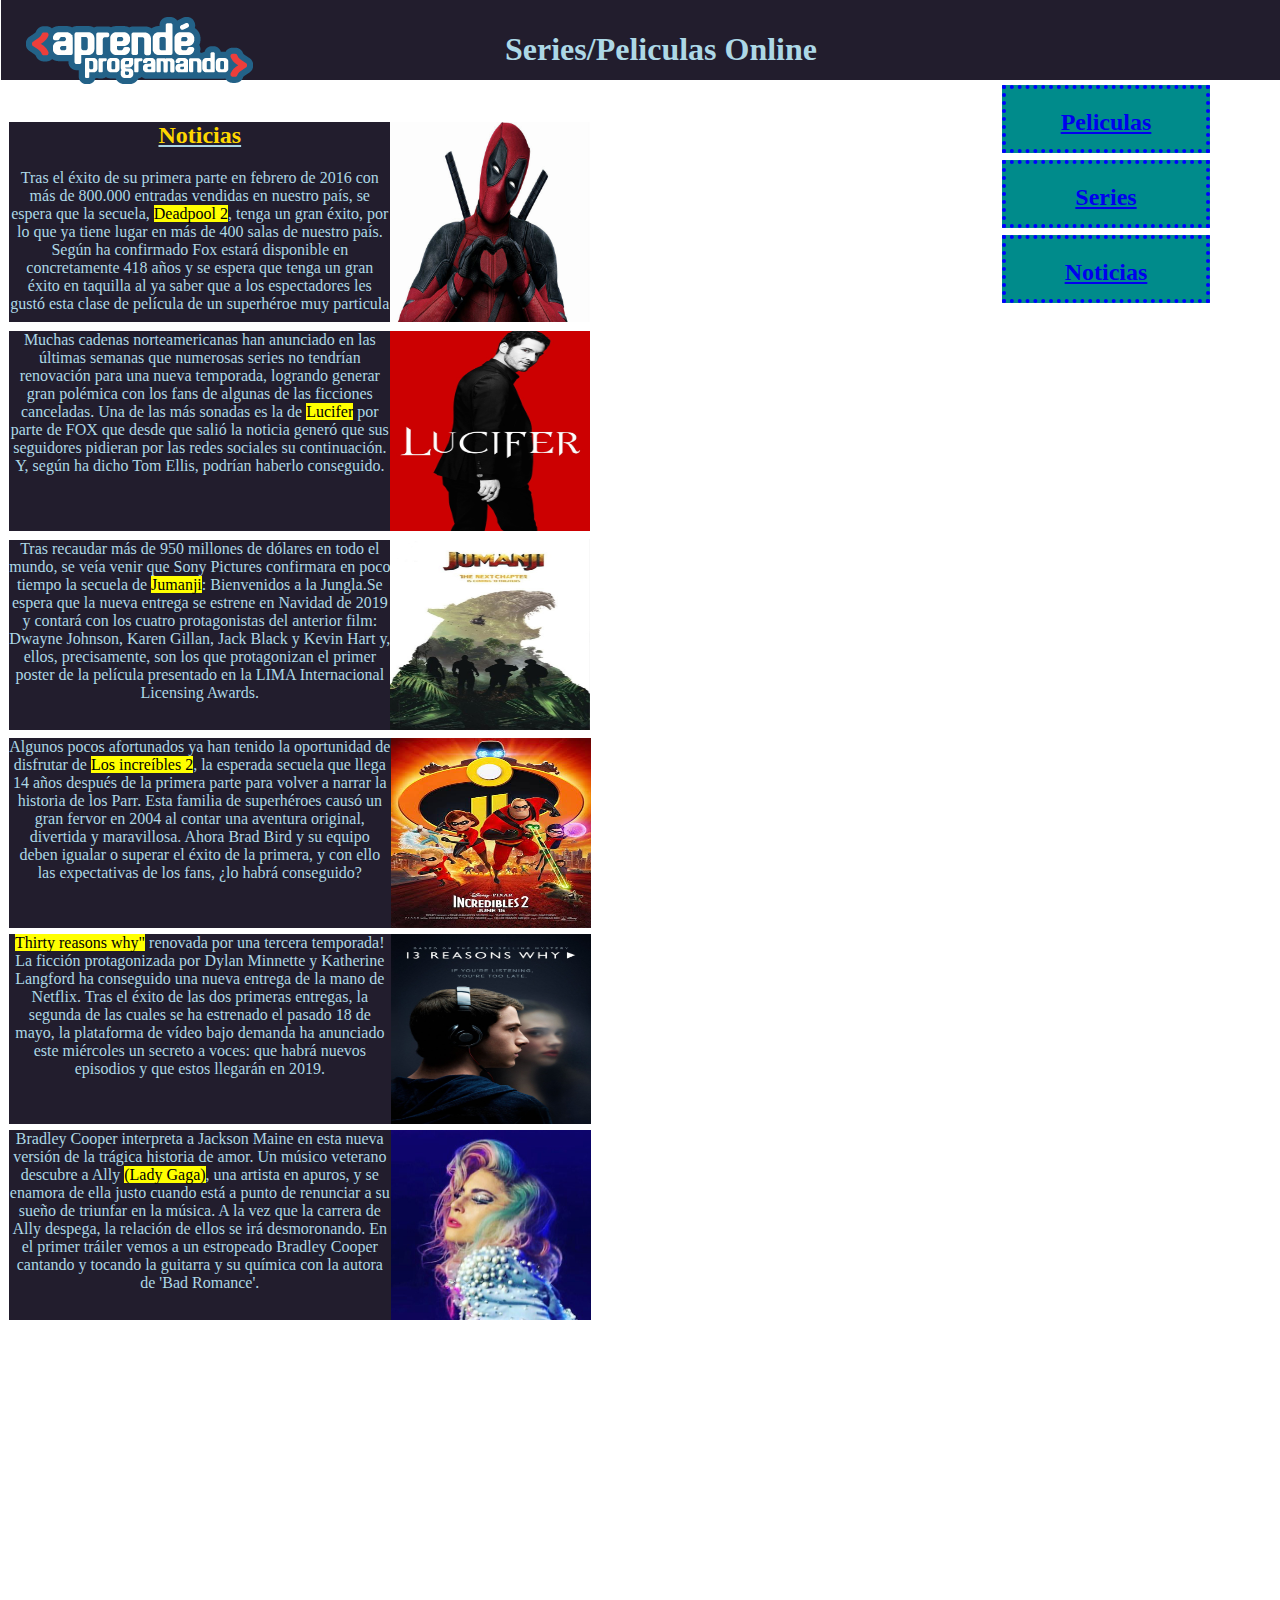
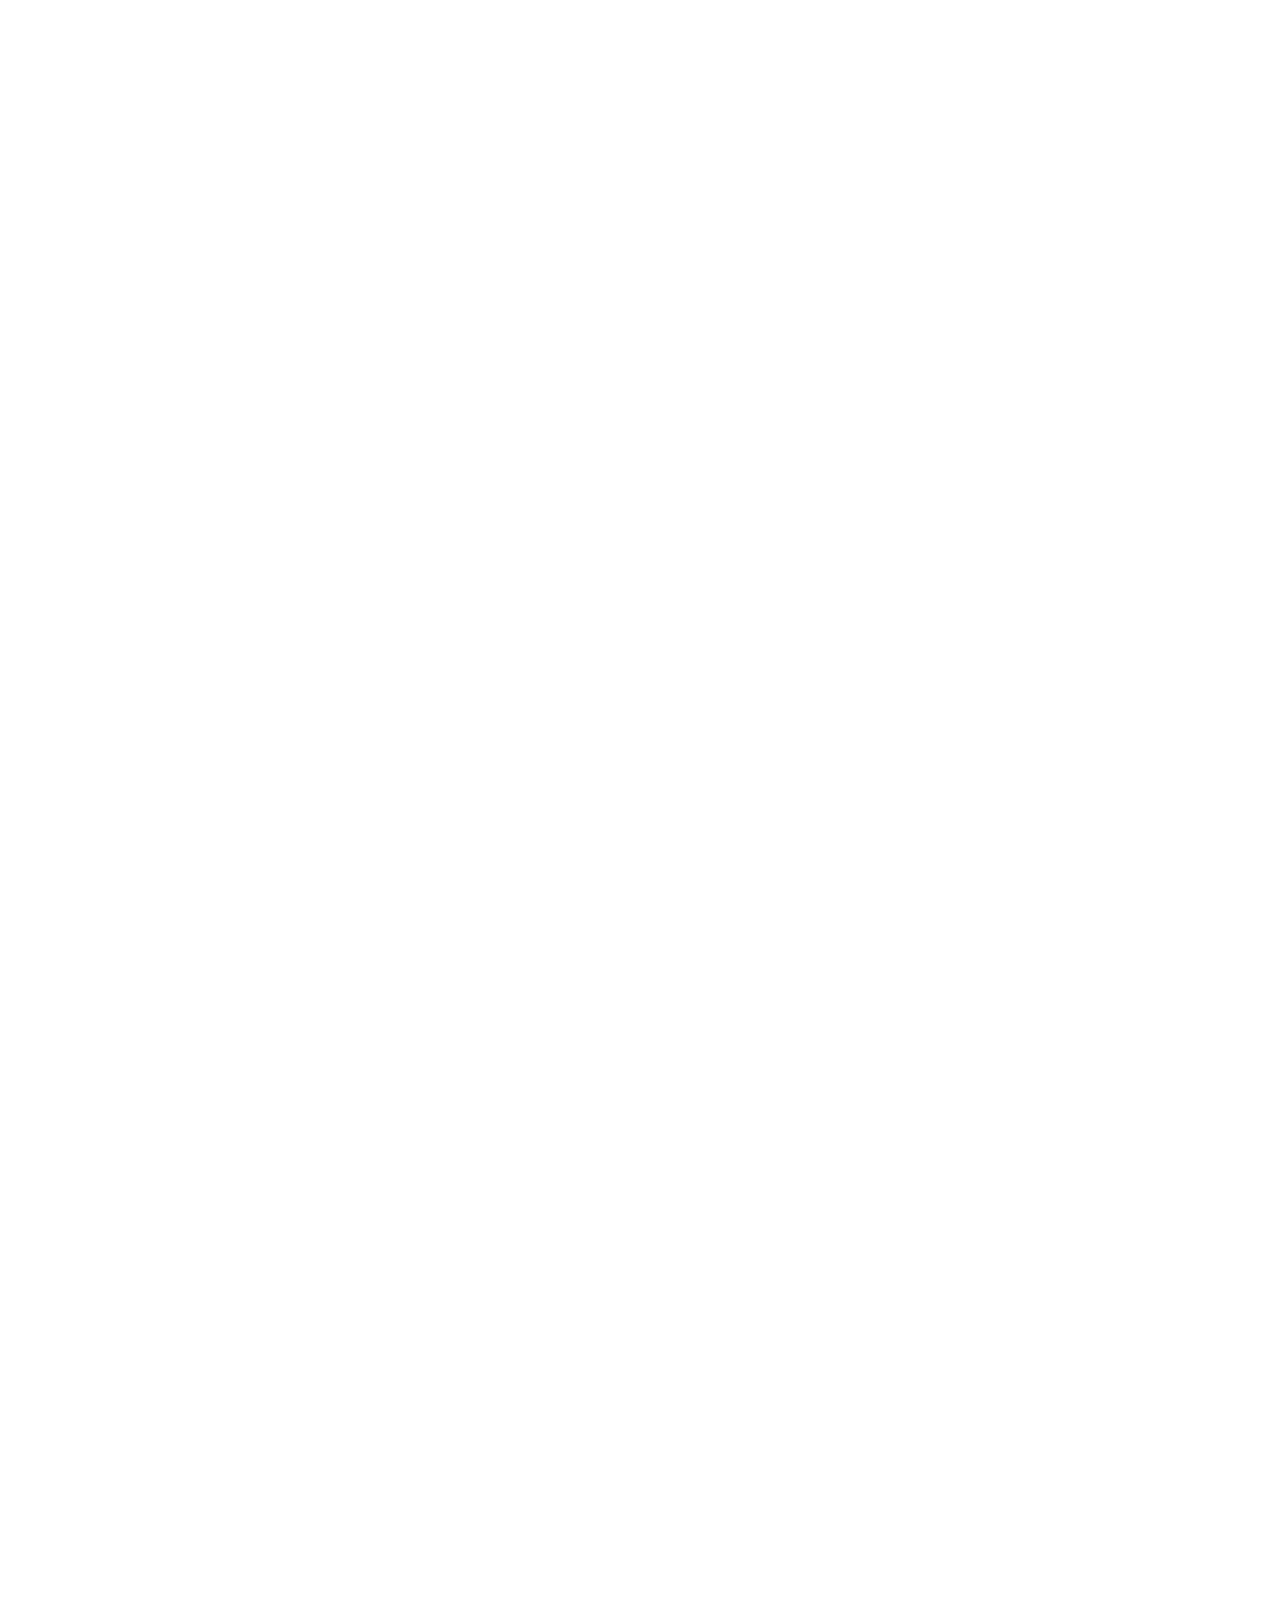
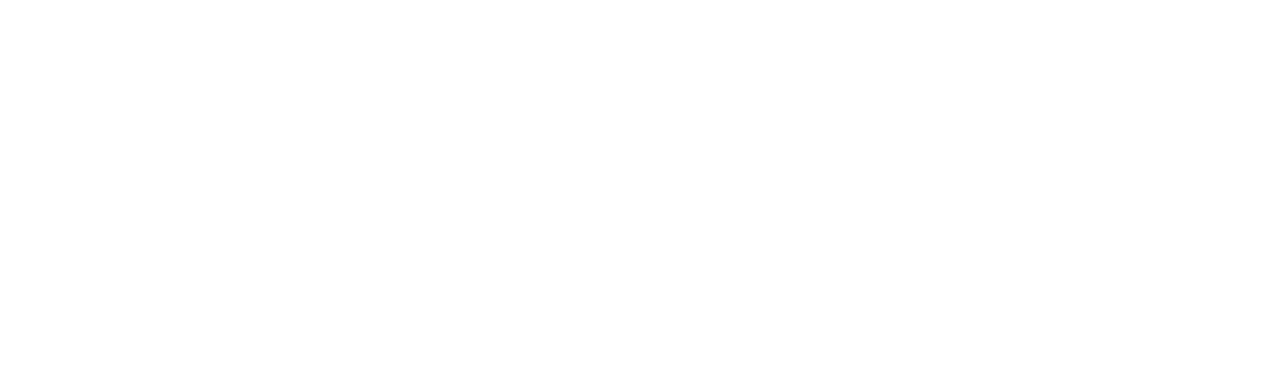
<file: index.html>
<!DOCTYPE html>
<html>
<head>
	<meta charset="utf-8">
	<title>Pagina de series</title>
	<link rel="shortcut icon" href="images/fav.ico">
	<link rel="stylesheet" type="text/css" href="css/style.css">
</head>

<body>
	<div id="head">
		<h1>Series/Peliculas Online</h1>
	</div>
	<img id=apr src="images/logo.png">
<div id="izquierda">
	<div id="feed">
		<strong><u><h2>Noticias</h2></u></strong>
			<p>Tras el éxito de su primera parte en febrero de 2016 con más de 800.000 entradas vendidas en nuestro país, se espera que la secuela, <mark>Deadpool 2</mark>, tenga un gran éxito, por lo que ya tiene lugar en más de 400 salas de nuestro país. Según ha confirmado Fox estará disponible en concretamente 418 años y se espera que tenga un gran éxito en taquilla al ya saber que a los espectadores les gustó esta clase de película de un superhéroe muy particula</p>
	</div>
	<div id="container">
			<img class=pool src="images/deadpool.jpg">
	</div>
	<div id="feed2">
		<p>Muchas cadenas norteamericanas han anunciado en las últimas semanas que numerosas series no tendrían renovación para una nueva temporada, logrando generar gran polémica con los fans de algunas de las ficciones canceladas. Una de las más sonadas es la de <mark>Lucifer</mark> por parte de FOX que desde que salió la noticia generó que sus seguidores pidieran por las redes sociales su continuación. Y, según ha dicho Tom Ellis, podrían haberlo conseguido.</p>
	</div>
	<div id="container2">
		<div>
			<img class=luci src="images/lucifer.jpg">
		</div>
	</div>
	<div id="feed3">
		<p>Tras recaudar más de 950 millones de dólares en todo el mundo, se veía venir que Sony Pictures confirmara en poco tiempo la secuela de <mark>Jumanji</mark>: Bienvenidos a la Jungla.Se espera que la nueva entrega se estrene en Navidad de 2019 y contará con los cuatro protagonistas del anterior film: Dwayne Johnson, Karen Gillan, Jack Black y Kevin Hart y, ellos, precisamente, son los que protagonizan el primer poster de la película presentado en la LIMA Internacional Licensing Awards.</p>
	</div>
	<div id="container3">
		<div>
			<img class=juma src="images/jumanji.jpg">
		</div>
	</div>
	<div id="feed4">
		<p>Algunos pocos afortunados ya han tenido la oportunidad de disfrutar de <mark>Los increíbles 2</mark>, la esperada secuela que llega 14 años después de la primera parte para volver a narrar la historia de los Parr. Esta familia de superhéroes causó un gran fervor en 2004 al contar una aventura original, divertida y maravillosa. Ahora Brad Bird y su equipo deben igualar o superar el éxito de la primera, y con ello las expectativas de los fans, ¿lo habrá conseguido?</p>
	</div>
	<div id="container4">
		<div>
			<img class=incr src="images/increibles.jpg">
		</div>
	</div>
	<div id="feed5">
		<p><mark>Thirty reasons why"</mark> renovada por una tercera temporada! La ficción protagonizada por Dylan Minnette y Katherine Langford ha conseguido una nueva entrega de la mano de Netflix. Tras el éxito de las dos primeras entregas, la segunda de las cuales se ha estrenado el pasado 18 de mayo, la plataforma de vídeo bajo demanda ha anunciado este miércoles un secreto a voces: que habrá nuevos episodios y que estos llegarán en 2019. </p>
	</div>
	<div id="container5">
		<div>
			<img class=reasons src="images/13.jpg">
		</div>
	</div>
	<div id="feed6">
		<p>Bradley Cooper interpreta a Jackson Maine en esta nueva versión de la trágica historia de amor. Un músico veterano descubre a Ally <mark>(Lady Gaga)</mark>, una artista en apuros, y se enamora de ella justo cuando está a punto de renunciar a su sueño de triunfar en la música. A la vez que la carrera de Ally despega, la relación de ellos se irá desmoronando. En el primer tráiler vemos a un estropeado Bradley Cooper cantando y tocando la guitarra y su química con la autora de 'Bad Romance'.</p>
	</div>
	<div id="container6">
		<div>
			<img class=gaga src="images/gaga.jpg">
		</div>
	</div>
</div>
	<nav>
		<div id="peliculas">
		<h2><a href="#deadvid">Peliculas</a></h2>
	</div>
	<div id="series">
		<h2><a href="#reasonsvid">Series</a></h2>
	</div>
	<div id=noticias>
		<h2><a href="#feed">Noticias</a></h2>
	</div>
</nav>
	<aside id="asidepel">
 <div id="deadvid">
 	<iframe width="420" height="345" src="https://www.youtube.com/embed/GEViXLNHFdA" frameborder="0" allow="autoplay; encrypted-media" allowfullscreen></iframe>
	</div>
<div id="jumavid">
		<iframe width="420" height="345" src="https://www.youtube.com/embed/87VjWSar6jE" frameborder="0" allow="autoplay; encrypted-media" allowfullscreen></iframe>
	</div>
<div id="incrvid">
	<iframe width="420" height="345" src="https://www.youtube.com/embed/i5qOzqD9Rms" frameborder="0" allow="autoplay; encrypted-media" allowfullscreen></iframe>
</div>
<div id="avengers2">
	<iframe width="420" height="345" src="https://www.youtube.com/embed/tmeOjFno6Do" frameborder="0" allow="autoplay; encrypted-media" allowfullscreen></iframe>
</div>
<div id="darkkni">
	<iframe width="420" height="345" src="https://www.youtube.com/embed/EXeTwQWrcwY" frameborder="0" allow="autoplay; encrypted-media" allowfullscreen></iframe>
</div>
<div id="madmax">
	<iframe width="420" height="345" src="https://www.youtube.com/embed/hEJnMQG9ev8" frameborder="0" allow="autoplay; encrypted-media" allowfullscreen></iframe>
</div>
	</aside>
<aside id="asideser">
	<div id="reasonsvid">
		<iframe width="420" height="345" src="https://www.youtube.com/embed/taMknA8wFrY" frameborder="0" allow="autoplay; encrypted-media" allowfullscreen></iframe>
	</div>
	<div id="lucivid">
		<iframe width="420" height="345" src="https://www.youtube.com/embed/X4bF_quwNtw" frameborder="0" allow="autoplay; encrypted-media" allowfullscreen></iframe>
	</div>
	<div id="gamevid">
		<iframe width="420" height="345" src="https://www.youtube.com/embed/v5gsVRxzzI4" frameborder="0" allow="autoplay; encrypted-media" allowfullscreen></iframe>
	</div>
	<div id="vikings">
		<iframe width="420" height="345" src="https://www.youtube.com/embed/xdm7Z3TQhDg" frameborder="0" allow="autoplay; encrypted-media" allowfullscreen></iframe>
	</div>
	<div id="sons">
		<iframe width="420" height="345" src="https://www.youtube.com/embed/_03DBXL3Srw" frameborder="0" allow="autoplay; encrypted-media" allowfullscreen></iframe>
	</div>
	<div id="fullmet">
		<iframe width="420" height="345" src="https://www.youtube.com/embed/BOm_PAI2goo" frameborder="0" allow="autoplay; encrypted-media" allowfullscreen></iframe>
	</div>
</aside>
 	<footer>Ariel Seco - 2018</footer>

</body>

</html>
</file>
<file: css/style.css>
h2	{
	color: gold;
}
#apr {
	position: fixed;
	top: 0px;
	left: 10px;
}
#head {
	color: lightblue;
	position: fixed;
	text-align: center;
	background-color: #221D2D;
	width: 100%;
	height: 50px;
	margin: -7px;
	padding: 20px;
	top: -3px;
}
#feed {
	color: lightblue;
	position: relative;
	text-align: center;
	background-color: #221D2D;
	top: 52px;	
	width: 30%;
	height: 200px;
	left: 1px;
}
#container {
	position: relative;
	left: 30%;
	width: 200px;
    height: 200px;
}
.pool {
	position: relative;
	top: -148px;
	width: 200px;
    height: auto;
    min-height: 100%;
    min-width: 100%;
}
#feed2 {
	color: lightblue;
	position: relative;
	text-align: center;
	background-color: #221D2D;
	width: 30%;
	height: 200px;
	left: 1px;
	top: -155px;
}
#container2 {
	position: relative;	
	left: 30%;
	width: 200px;
    height: 100px;	
}
.luci {
	position: relative;
	width: 200px;
    height: 200px;
    top: -355px;
}
#feed3 {
	color: lightblue;
	position: relative;
	text-align: center;
	background-color: #221D2D;
	width: 30%;
	height: 190px;
	left: 1px;
	top: -262px;
}
#container3 {
	position: relative;
	left: 30%;
	width: 200px;
    height: 200px;
}
.juma {
	position: relative;
	width: 200px;
    height: 191px;
    top: -453px;
    min-height: 100%;
    min-width: 100%;
}
#feed4 {
	color: lightblue;
	position: relative;
	text-align: center;
	background-color: #221D2D;
	width: 30%;
	height: 190px;
	left: 1px;
	top: -470px;
}
#container4 {
	position: relative;
	left: 30%;
	width: 200px;
    height: 200px;
}
.incr {
	color: lightblue;
	position: relative;
	text-align: center;
	background-color: #221D2D;
	width: 100%;
	height: 190px;
	left: 1px;
	top: -660px;
}
#feed5 {
	color: lightblue;
	position: relative;
	text-align: center;
	background-color: #221D2D;
	width: 30%;
	height: 190px;
	left: 1px;
	top: -680px;
}
#container5 {
	position: relative;
	left: 30%;
	width: 200px;
    height: 200px;
}
.reasons {
	color: lightblue;
	position: relative;
	text-align: center;
	background-color: #221D2D;
	width: 100%;
	height: 190px;
	left: 1px;
	top: -870px;
}
#feed6 {
	color: lightblue;
	position: relative;
	text-align: center;
	background-color: #221D2D;
	width: 30%;
	height: 190px;
	left: 1px;
	top: -890px;
}
#container6 {
	position: relative;
	left: 30%;
	width: 200px;
    height: 200px;
}
.gaga {
	color: lightblue;
	position: relative;
	text-align: center;
	background-color: #221D2D;
	width: 100%;
	height: 190px;
	left: 1px;
	top: -1080px;
}
#peliculas {
	text-align: center;
	color: lightblue;
	position: fixed;
	right: 70px;
	top: 85px;
	background-color: #008B8B;
	width: 200px;
	height: 60px;
	margin: 0px;
	padding: 0px;
	border: 4px dotted blue;
}
#series {
	text-align: center;
	color: lightblue;
	position: fixed;
	right: 70px;
	top: 160px;
	background-color: #008B8B;
	width: 200px;
	height: 60px;
	margin: 0px;
	padding: 0px;
	border: 4px dotted blue;
}
#noticias {
	text-align: center;
	color: lightblue;
	position: fixed;
	right: 70px;
	top: 235px;
	background-color: #008B8B;
	width: 200px;
	height: 60px;
	margin: 0px;
	padding: 0px;
	border: 4px dotted blue;
}	
#izquierda {
	position: absolute;
	top: 50px;
}
#deadvid {
	position: absolute;
	left: 10px;
	bottom: -1100px;
	width: 200px;
	height: 60px;
}
#jumavid {
	position: absolute;
	left: 440px;
	bottom: -1100px;
	width: 200px;
	height: 60px;
}
#incrvid {
	position: absolute;
	left: 870px;
	bottom: -1100px;
	width: 200px;
	height: 60px;
}
#avengers2{
	position: absolute;
	left: 10px;
	bottom: -1450px;
	width: 200px;
	height: 60px;
}
#darkkni {
	position: absolute;
	left: 440px;
	bottom: -1450px;
	width: 200px;
	height: 60px;
}
#madmax {
	position: absolute;
	left: 870px;
	bottom: -1450px;
	width: 200px;
	height: 60px;
}
#reasonsvid {
	position: absolute;
	left: 10px;
	bottom: -2400px;
	width: 200px;
	height: 60px;
}
#lucivid {
	position: absolute;
	left: 440px;
	bottom: -2400px;
	width: 200px;
	height: 60px;
}
#gamevid {
	position: absolute;
	left: 870px;
	bottom: -2400px;
	width: 200px;
	height: 60px;
}
#vikings {
	position: absolute;
	left: 870px;
	bottom: -2050px;
	width: 200px;
	height: 60px;
}
#sons {
	position: absolute;
	left: 440px;
	bottom: -2050px;
	width: 200px;
	height: 60px;
}
#fullmet {
	position: absolute;
	left: 10px;
	bottom: -2050px;
	width: 200px;
	height: 60px;
}
body {
	background-image: url(http://www.imgworlds.com/wp-content/uploads/2015/11/novocinema1.jpg);
	background-position: center;
    background-attachment: fixed;	
	overflow: auto;
	height: 100%;
	width: auto;
}
footer {
	right: 5px;
	position: fixed;
	bottom: 5px;
	color: white;
</file>
